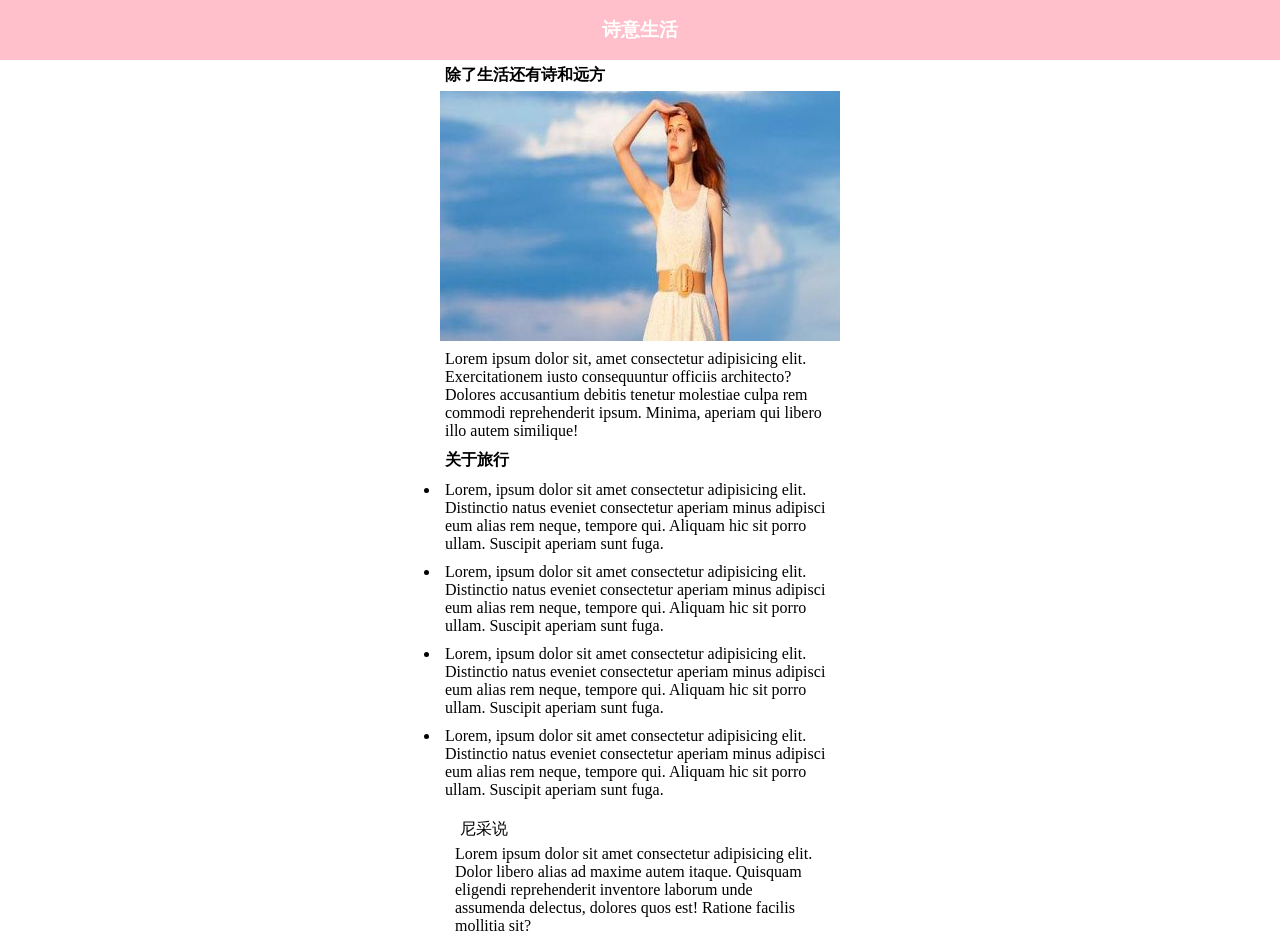
<file: index.html>
<!DOCTYPE html>
<html lang="en">
<head>
    <meta charset="UTF-8">
    <meta name="viewport" content="width=device-width, initial-scale=1.0">
    <meta http-equiv="X-UA-Compatible" content="ie=edge">
    <link rel="stylesheet" href="css/index1.css">
    <title>Document</title>
</head>
<body>
    <h3>诗意生活</h3>
    <div>
        <h4>除了生活还有诗和远方</h4>
        <img src="images/down.jpg" alt="">
        <p>Lorem ipsum dolor sit, amet consectetur adipisicing elit. Exercitationem iusto consequuntur officiis architecto? Dolores accusantium debitis tenetur molestiae culpa rem commodi reprehenderit ipsum. Minima, aperiam qui libero illo autem similique!</p>
        <h4>关于旅行</h4>
        <ul>
            <li>Lorem, ipsum dolor sit amet consectetur adipisicing elit. Distinctio natus eveniet consectetur aperiam minus adipisci eum alias rem neque, tempore qui. Aliquam hic sit porro ullam. Suscipit aperiam sunt fuga.</li>
            <li>Lorem, ipsum dolor sit amet consectetur adipisicing elit. Distinctio natus eveniet consectetur aperiam minus adipisci eum alias rem neque, tempore qui. Aliquam hic sit porro ullam. Suscipit aperiam sunt fuga.</li>
            <li>Lorem, ipsum dolor sit amet consectetur adipisicing elit. Distinctio natus eveniet consectetur aperiam minus adipisci eum alias rem neque, tempore qui. Aliquam hic sit porro ullam. Suscipit aperiam sunt fuga.</li>
            <li>Lorem, ipsum dolor sit amet consectetur adipisicing elit. Distinctio natus eveniet consectetur aperiam minus adipisci eum alias rem neque, tempore qui. Aliquam hic sit porro ullam. Suscipit aperiam sunt fuga.</li>
        </ul>
        <dl>
            <dt>尼采说</dt>
            <dd>Lorem ipsum dolor sit amet consectetur adipisicing elit. Dolor libero alias ad maxime autem itaque. Quisquam eligendi reprehenderit inventore laborum unde assumenda delectus, dolores quos est! Ratione facilis mollitia sit?</dd>
        </dl>
    </div>
</body>
</html>
</file>
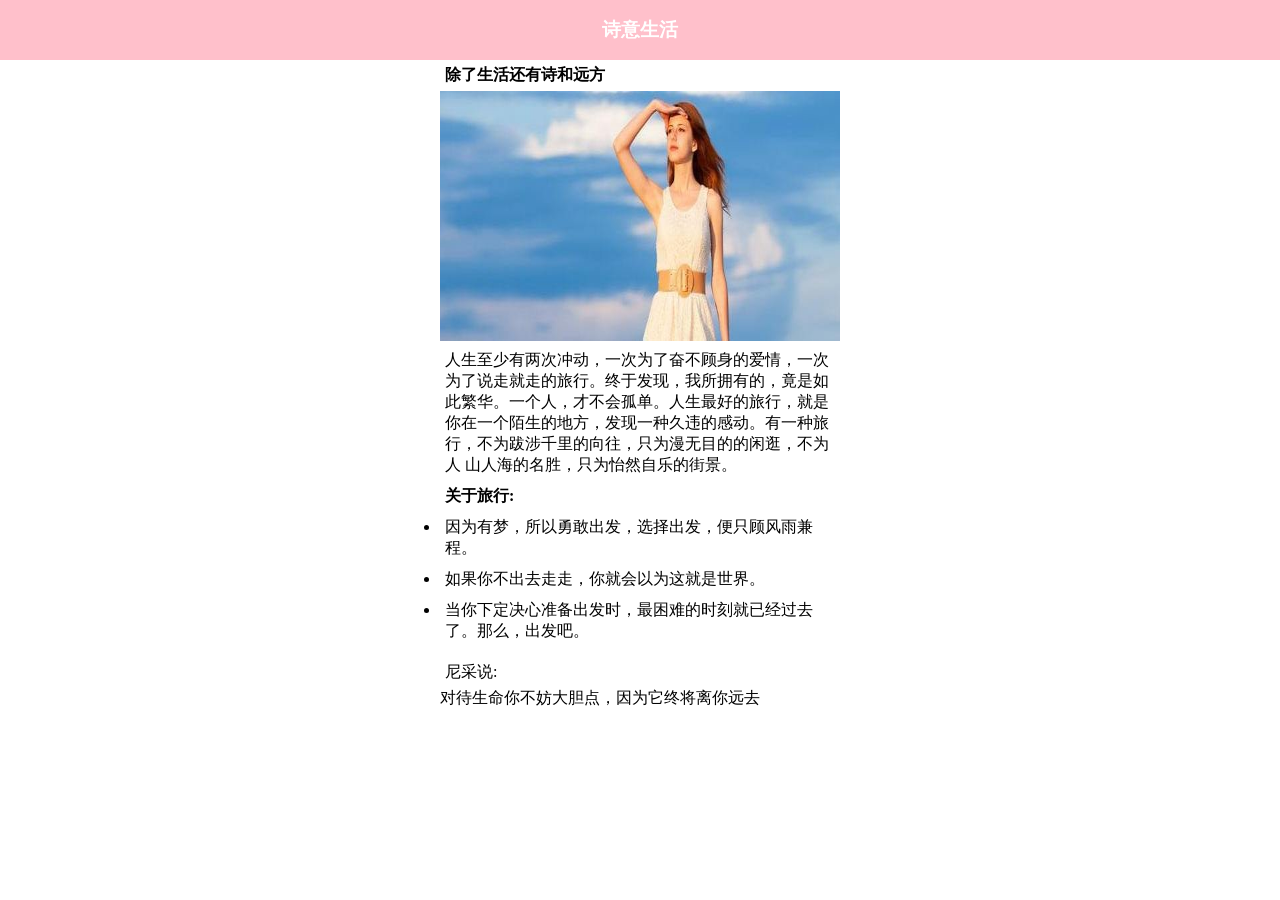
<file: images/课后练习.html>
<!DOCTYPE html>
<html>
<head lang="en">
    <meta charset="UTF-8">
    <title></title>
    <link rel="icon" href="favicon.ico"/>
    <style>
        *{margin:0;padding:0;}
        h3{background:pink;color:white;line-height: 60px;text-align: center;}
        h4,p,li{cursor: pointer;padding:5px;}
        h4:hover{opacity:.5;}
        div{width:400px;margin:0 auto;}
        img{width:400px;height:250px;}
        p:hover{color:pink;}
        li:hover{color:deeppink}
        li{padding:5px;}
        dl{margin-top:15px;}
        dl:hover{color:deeppink;}
        dt{margin:5px;}
    </style>
</head>
<body>
<h3>诗意生活</h3>
<div>
    <h4>除了生活还有诗和远方</h4>
    <img src="down.jpg">
    <p>
        人生至少有两次冲动，一次为了奋不顾身的爱情，一次为了说走就走的旅行。终于发现，我所拥有的，竟是如此繁华。一个人，才不会孤单。人生最好的旅行，就是你在一个陌生的地方，发现一种久违的感动。有一种旅行，不为跋涉千里的向往，只为漫无目的的闲逛，不为人 山人海的名胜，只为怡然自乐的街景。
    </p>
    <h4>关于旅行:</h4>
    <ul>
        <li>因为有梦，所以勇敢出发，选择出发，便只顾风雨兼程。</li>
        <li>如果你不出去走走，你就会以为这就是世界。</li>
        <li>当你下定决心准备出发时，最困难的时刻就已经过去了。那么，出发吧。</li>
    </ul>
    <dl>
        <dt>尼采说:</dt>
        <dd>对待生命你不妨大胆点，因为它终将离你远去</dd>
    </dl>
</div>
</body>
</html>
</file>
<file: css/index1.css>
*{
    margin:0; padding: 0;
}
h3{
    background-color: pink;
    text-align: center;
    color: white;
    line-height: 60px;
}
div{
    width: 400px;
    margin:0 auto;
}
h4,p,li{
    padding: 5px;
}
h4:hover{
color: #D2D2D2
}
p:hover{
    color:#FFDCE2
}
dt:hover{
   color:#FF58B2
}
dd:hover{
    color:#FF58B2
}
li:hover{
    color:#FF58B2
}

img{
    width: 400px;
    height: 250px;
}
dl{
    margin: 15px
}
dt{
    margin: 5px;
}
</file>
